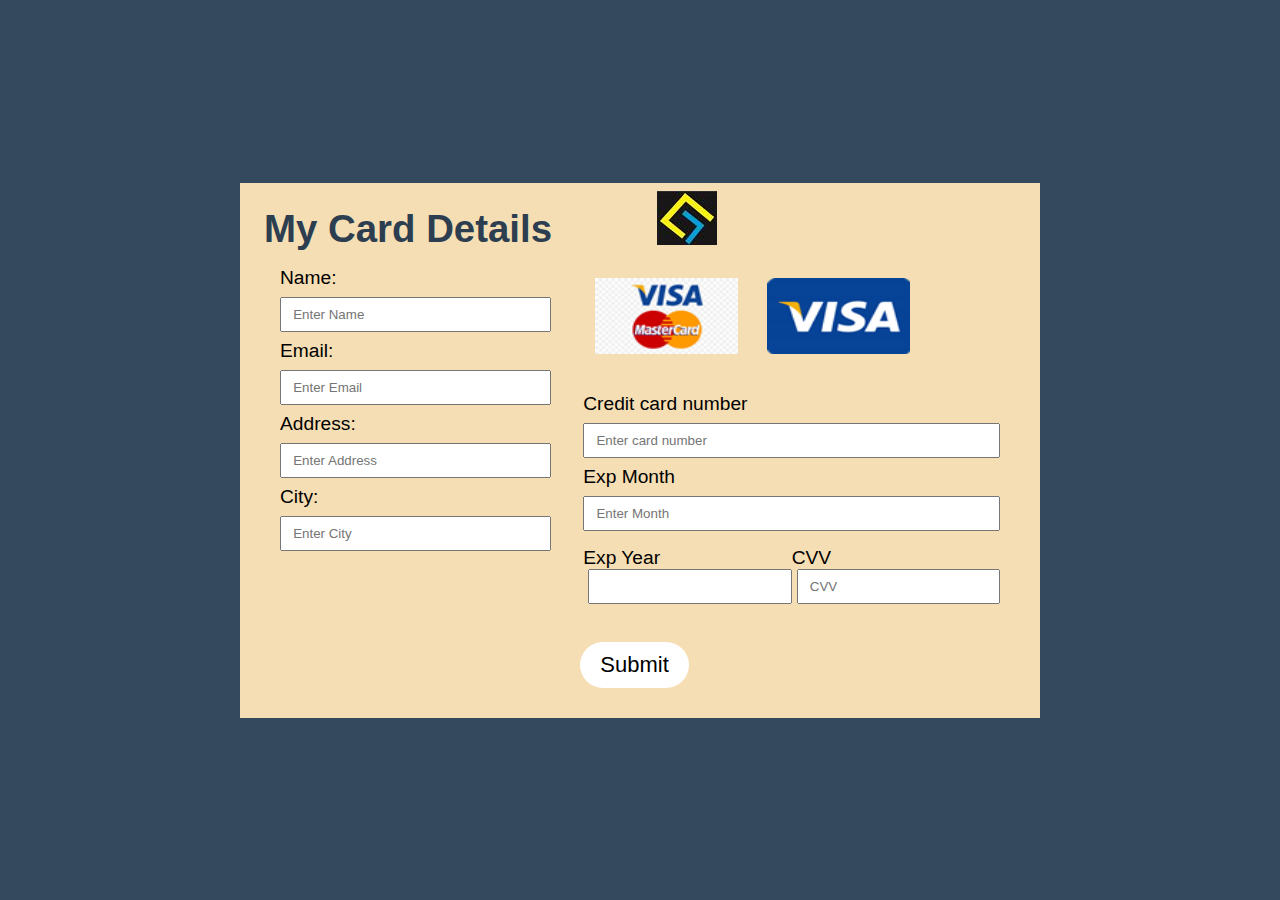
<file: Activate Card.html>
<!DOCTYPE html>
<html lang="en">
<head>
    <meta charset="UTF-8">
    <meta name="viewport" content="width=device-width, initial-scale=1.0">
    <title> Swift-Globe Card Activation </title>
</head>
<style>
    *{
        padding: 0;
        margin: 0;
        box-sizing: border-box;
        font-family: sans-serif;
    }
    header{
        width: 100vw;
        height: 100vh;
        background: #34495e;
        font-size: 1.2rem;
        display: flex;
        justify-content: center;
        align-items: center;
    }
    .container{
        background: wheat;
        max-width: 800px;
        min-height: 500px;
        display: flex;
        justify-content: space-between;
        align-items: flex-start;
        padding: 0.5rem 1.5rem;
    }
    .logo{
    text-align: center;
    align-items: center;
    justify-content: center;
    justify-items: center;
    align-items: center;
    padding-left: 20%;
}
    .left{
        flex-basis: 50%;
    }
    .right{
        flex-basis: 50%;
    }
    form{
        padding: 1rem;
    }
    form img{
        padding: 12px;
        width: 40%;
        height: 100px;
    }
    h1{
        margin-top: 1rem;
        color: #2c3e50;
    }
    form input[type="text"]{
        width: 100%;
        padding: 0.5rem 0.7rem;
        margin: 0.5rem 0;
        outline: none;
    }
    #zip{
        display: flex;
        margin-top: 0.5rem;
    }
    #zip select{
        padding: 0.5rem 0.7rem;
    }
    #zip input[type="number"]{
        padding: 0.5rem 0.7rem;
        margin-left: 5px;
    }
    input[type="submit"]{
        width: 100%;
        padding: 0.5rem 0.7rem;
        background: #34495e;
        color: wheat;
        border: none;
        outline: none;
        margin-top: 1rem;
        cursor: pointer;
    }
    .contain{
    width: 30%;
    height: 10vh;
    display: flex;
    align-items: center;
    justify-content: center;
}
.btn{
    padding: 10px 20px;
    background: #fff;
    border: 0;
    outline: none;
    cursor: pointer;
    font-size: 22px;
    font-weight: 500;
    border-radius: 30px;
}
.popup{
    width: 400px;
    background: #fff;
    border-radius: 6px;
    position: absolute;
    top: 0%;
    left: 50%;
    transform: translate(-50%, -50%) scale(0.1);
    padding: 0 30px 30px;
    color: #333;
    text-align: center;
    visibility: hidden;
    transition: transform 0.4s, top 0.4s;
}
.open-popup{
    visibility: visible;
    top: 50%;
    transform: translate(-50%, -50%) scale(1);
}
.popup img{
    background: green;
    width: 100px;
    margin-top: -50px;
    border-radius: 50%;
    box-shadow: 0 2px 5px rgba(0,0,0,0.2);
}
.popup h2{
    font-size: 38px;
    font-weight: 500;
    margin: 30px 0 10px;
}
.popup button{
    width: 100%;
    margin-top: 50px;
    padding: 10px 0;
    background: #3d8a21;
    color: #fff;
    border: 0;
    outline: none;
    font-size: 18px;
    border-radius: 4px;
    cursor: pointer;
    box-shadow: 0 5px 5px rgba(0,0,0,0.2);
}
    @media only screen and (max-width:660px) {
        .container{
            flex-direction: column;
        }
        body{
            overflow: hidden;
        }
    }
</style>
<body>
    <header>
        <div class="container">
            <div class="left">
                <h1>My Card Details</h1>
                <form>
                    Name:
                    <input type="text" name="" placeholder="Enter Name">
                    Email:
                    <input type="text" name="" placeholder="Enter Email">
                    Address:
                    <input type="text" name="" placeholder="Enter Address">
                    City:
                    <input type="text" name="" placeholder="Enter City">
                </form>
            </div>
            <div class="right">
                    <a class="logo" href="Dashboard.html"><img src="../images/logo-1.jpg"></a>
                <form>
                    <img src="../images/master card.jpg">
                    <img src="../images/visa card.jpg">
                    <br><br>
                    Credit card number
                    <input type="text" name="" placeholder="Enter card number">
                    Exp Month
                    <input type="text" name="" placeholder="Enter Month">
                    <div id="zip">
                        <br>
                        <label>
                            Exp Year
                            <input type="number" name="" placeholder="">
                        </label>
                        <br>
                        <label>
                            CVV
                            <input type="number" name="" placeholder="CVV">
                        </label>
                    </div>
                </form>
                <div class="contain">
                    <button type="submit" class="btn" onclick="openPopup()">Submit</button>
                    <div class="popup" id="popup">
                        <img src="./images/logo-1.jpg">
                        <h2>Thanks You!</h2>
                        <p>
                            Your details has been Successfully submitted. Thanks!
                        </p>
                        <button type="button" onclick="closePopup()">Ok</button>
                    </div>
                </div>
                <script>
                    let popup = document.getElementById("popup");
            
                    function openPopup(){
                        popup.classList.add("open-popup");
                    }
                    function closePopup(){
                        popup.classList.remove("open-popup");
                    }
                </script>
            </div>
        </div>
    </header>
</body>
</html>
</file>
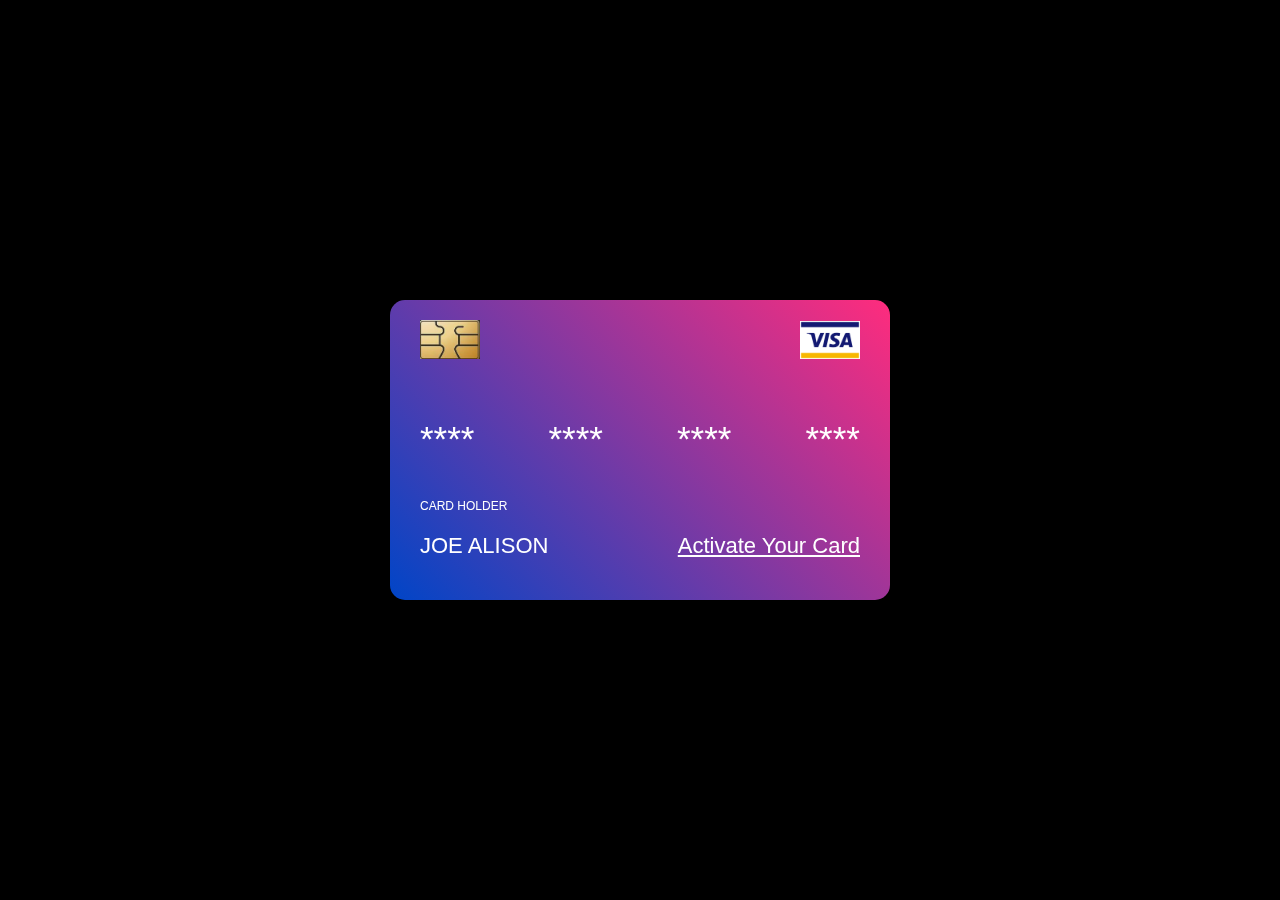
<file: card.html>
<!DOCTYPE html>
<html lang="en">
<head>
    <meta charset="UTF-8">
    <meta name="viewport" content="width=device-width, initial-scale=1.0">
    <meta http-equiv="X-UA-Compatible" content="ie=edge">
    <title>Card</title>
</head>
<body>
    <div class="container">
        <div class="card">
            <div class="card-inner">
                <div class="front">
                    <div class="row">
                        <img src="./images/chip.jpg" width="60px">
                        <img src="./images/Visa.png" width="60px">
                    </div>
                    <div class="row card-no">
                        <p>****</p>
                        <p>****</p>
                        <p>****</p>
                        <p>****</p>
                    </div>
                    <div class="row card-holder">
                        <p>CARD HOLDER</p>
                    </div>
                    <div class="row name">
                        <p>JOE ALISON</p>
                        <a href="Activate Card.html" style="color: white;">Activate Your Card</a>
                    </div>
                </div>
            </div>
        </div>
    </div>
</body>
<style>
* {
    margin: 0;
    padding: 0;
    box-sizing: border-box;
    font-family: 'Josefin Sans', sans-serif;
}

.container {
    min-height: 100vh;
    width: 100%;
    background: #000;
    display: flex;
    align-items: center;
    justify-content: center;
}

.card {
    width: 500px;
    height: 300px;
    color: #fff;
    cursor: pointer;
    perspective: 1000px;
}

.card-inner {
    width: 100%;
    height: 100%;
    position: relative;
    transition: transform 1s;
    transform-style: preserve-3d;
}

.front, .back {
    width: 100%;
    height: 100%;
    background-image: linear-gradient(45deg, #0045c7, #ff2c7d);
    position: absolute;
    top: 0;
    left: 0;
    padding: 20px 30px;
    border-radius: 15px;
    overflow: hidden;
    z-index: 1;
    backface-visibility: hidden;
}

.row {
    display: flex;
    align-items: center;
    justify-content: space-between;
}

.map-img {
    width: 100%;
    position: absolute;
    top: 0;
    left: 0;
    opacity: 0.3;
    z-index: -1;
}

.card-no {
    font-size: 35px;
    margin-top: 60px;
}

.card-holder {
    font-size: 12px;
    margin-top: 40px;
}

.name {
    font-size: 22px;
    margin-top: 20px;
}

.bar {
    background: #222;
    margin-left: -30px;
    margin-right: -30px;
    height: 60px;
    margin-top: 10px;
}

</style>
</body>
</html>
</file>
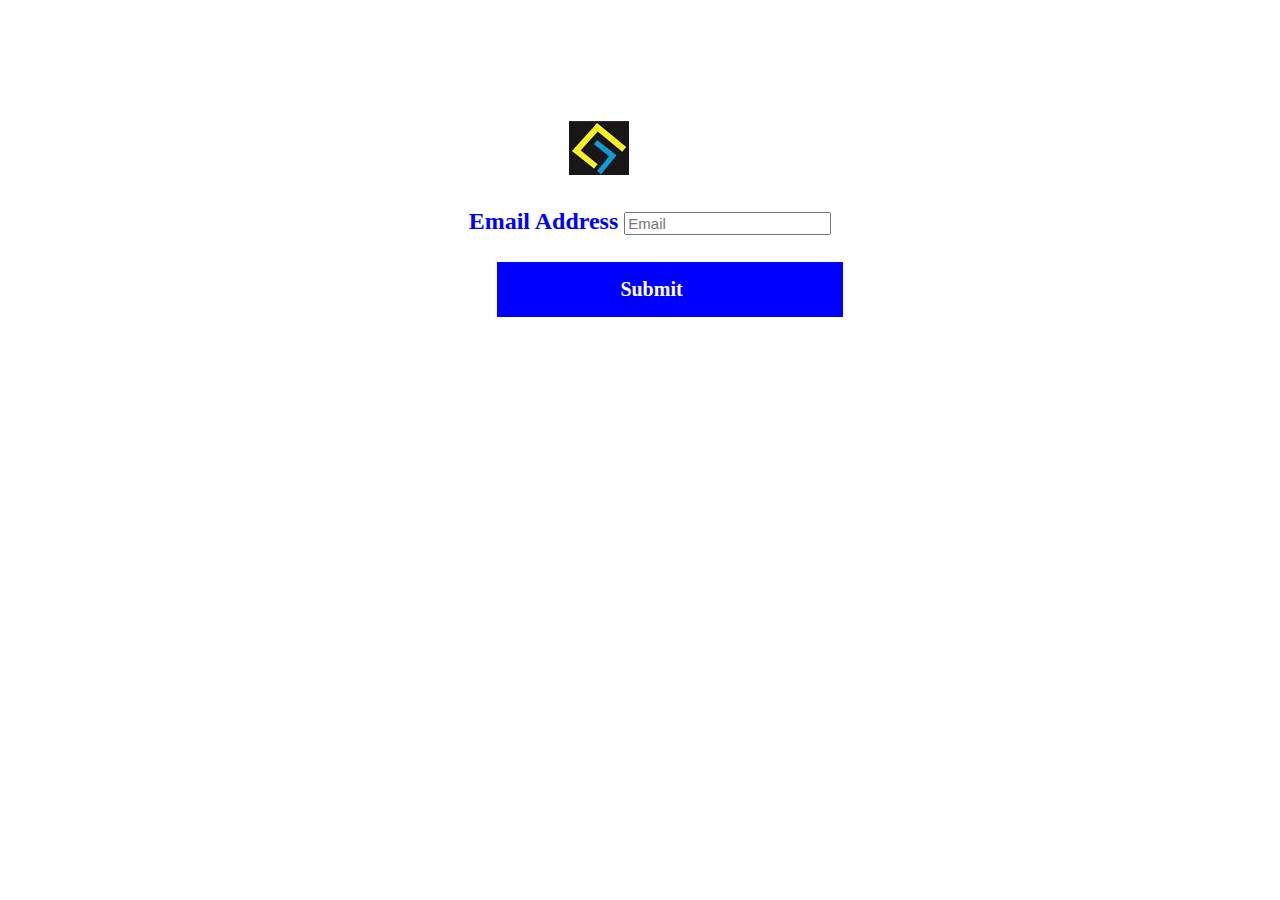
<file: forget.html>
<!DOCTYPE html>
<html lang="en">
<head>
    <meta charset="UTF-8">
    <meta name="viewport" content="width=device-width, initial-scale=1.0">
    <meta http-equiv="X-UA-Compatible" content="ie=edge">
    <title>Forget Password</title>
</head>
<body>
            <div class="container">
                <div class="login">
                    <div class="login">
                        <div class="logo">
                            <a href="index.html">
                                <img src="images/logo-1.jpg">
                            </a>
                        </div>
                        <br>
                        <div class="form">
                            <form>
                                <div class="group">
                                    <label>Email Address</label>
                                    <input class="am" type="email" name="email" placeholder="Email">
                                </div>
                                <br>
                                <button class="am" type="submit">Submit</button>
                            </form>
                        </div>
                    </div>
                </div>
            </div>

    <style>

.container{
    margin-top: 10%;
    align-items: center;
    justify-content: center;
    justify-items: center;
    text-align: center;
    margin-right: 80px;
}
.group input{
    font-size: 15px;
}
.form .group{
    text-align: center;
    margin-left: 100px;
}
.logo{
    margin-top: 10%;
    align-items: center;
    justify-content: center;
    justify-items: center;
    text-align: center;
    margin-right: 100px;
}
.logo a {
    text-decoration: none;
    color: blue;
    font-size: 10px;
    font-weight: bolder;
}
    
.login {
    text-align: center;
    margin-top: -5px;
    font-family: 'Times New Roman', Times, serif;
    margin-bottom: 33px !important;
    text-align: center;
    color: blue;
    font-size: 24px;
    font-weight: bolder;
}

button {
    line-height: normal;
    text-align: center !important;
    align-items: center;
    justify-content: center;
    cursor: pointer;
    font-size: 20px;
    color: #fff;
    background: blue;
    padding: 10px 9px 37px 7px;
    border-radius: 0px !important;
    border: 0px;
    padding: 16px;
    margin-left: 140px;
    padding-right: 160px;
    padding-left: 123px;
    font-family: 'Times New Roman', Times, serif;
    font-weight: bolder;
}


button:hover{
background: black;
color:#fff;
}

.logo{
    text-align: center;
    align-items: center;
    justify-content: center;
    justify-items: center;
    align-items: center;
    padding-left: 20%;
}
    </style>
</body>
</html>
</file>
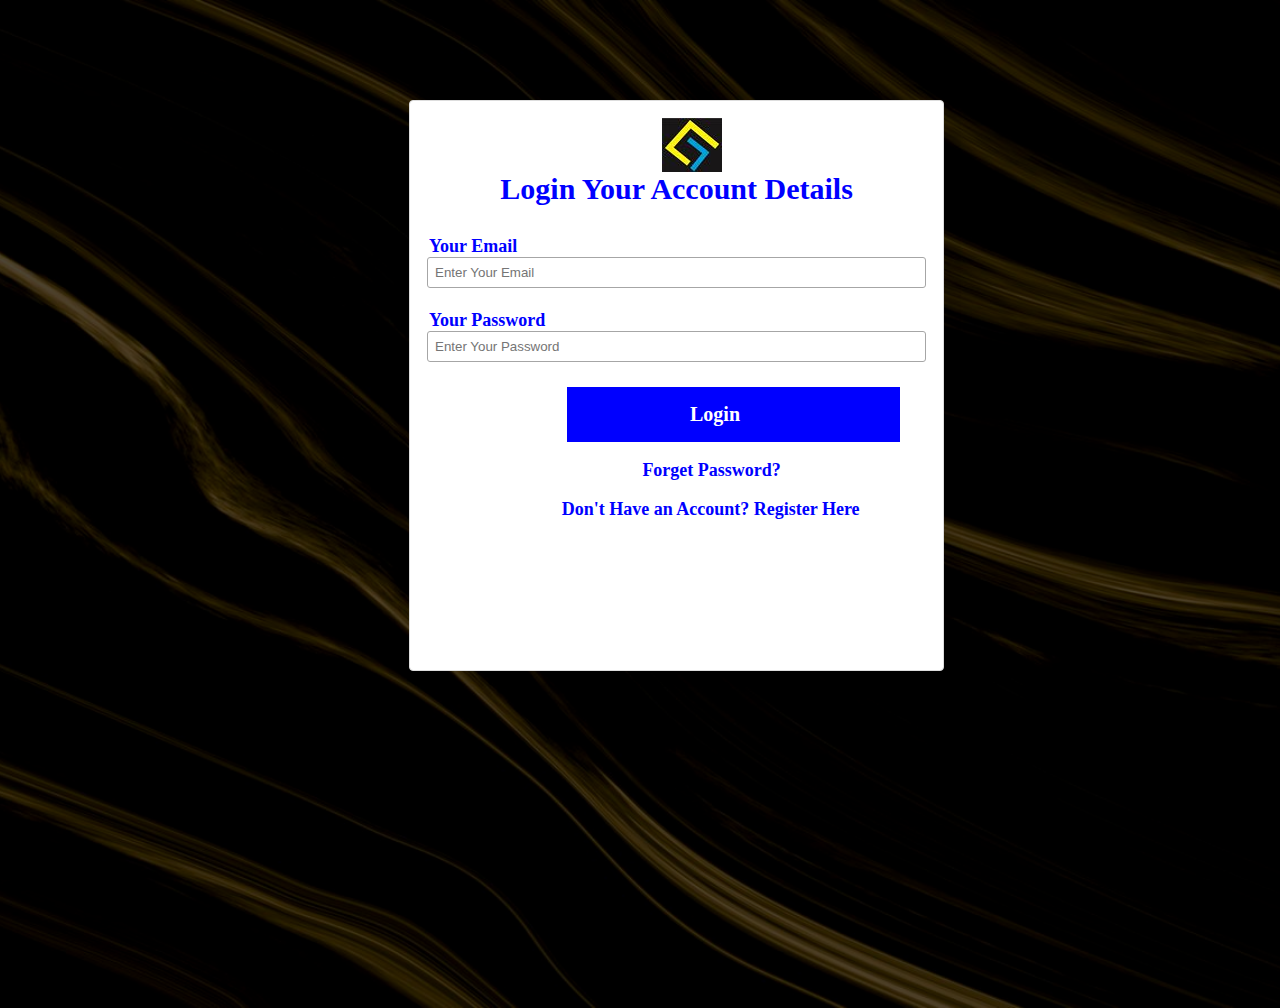
<file: login.html>
<style>
    body{
        background-image: linear-gradient(rgba(0,0,0,0.7), rgba(0,0,0,0.7)), url(/images/images.jpg);
    background-position: center;
    background-size: cover;
    width: 100%;
    height: 100vh;
    overflow: hidden;
    }
.al1 {
    background: #fff;
        background-color: rgb(255, 255, 255);
    background-color: rgb(255, 255, 255);
    background-color: rgb(255, 255, 255);
    background-color: rgb(255, 255, 255);
    background-color: rgb(255, 255, 255);
    background-color: rgb(255, 255, 255);
    background-color: rgb(255, 255, 255);
    padding: 17px;
        padding-bottom: 17px;
    padding-bottom: 17px;
    padding-bottom: 16px;
    padding-bottom: 17px;
    padding-bottom: 17px;
    padding-bottom: 17px;
    padding-bottom: 17px;
    padding-bottom: 17px;
    padding-bottom: 17px;
    padding-bottom: 17px;
    padding-bottom: 22px;
    width: 39%;
    height: 60vh;
    margin-left: 401px;
    padding-bottom: 418px;
    display: block;
    border-radius: 4px;
    border: 1px #ddd solid;
    background-color: #fff;
    padding-bottom: 12px;
    box-shadow: 1px 0px 20px rgba(0,0,0,0.07);
    margin-top: 100px;
}
.login {
    text-align: center;
    margin-top: -5px;
    font-family: 'Times New Roman', Times, serif;
    margin-bottom: 33px !important;
    text-align: center;
    color: blue;
    font-size: 30px;
    font-weight: bolder;
}
.al3 {

    width: 100%;
    padding: 10px;
    border: 1px solid #a6a6a6;
    border-radius: 3px;
    padding: 3px 7px;
    height: 31px;
    line-height: normal;
    margin-top: 18px;

}
h4 {

    display: block;
    padding-left: 2px;
    padding-bottom: 2px;
    font-weight: 700;
    margin-top: -52px;
    margin-bottom: 54px;
    font-size: 18px;
    font-weight: bolder;
    color: blue;
}

button {
    line-height: normal;
    text-align: center !important;
    align-items: center;
    justify-content: center;
    cursor: pointer;
    font-size: 20px;
    color: #fff;
    background: blue;
    padding: 10px 9px 37px 7px;
    border-radius: 0px !important;
    border: 0px;
    padding: 16px;
    margin-left: 140px;
    padding-right: 160px;
    padding-left: 123px;
    font-family: 'Times New Roman', Times, serif;
    font-weight: bolder;
}
a {
    text-decoration: none;
    margin-left: 27%;
    color: blue;
    font-size: 18px;
    font-weight: bolder;
}


.term{
    font-size: 18px;
    font-weight: bolder;
    color: blue;
}
.term:hover{
color: black;
}

button:hover{
background: black;
color:#fff;
}

.logo{
    text-align: center;
    align-items: center;
    justify-content: center;
    justify-items: center;
    align-items: center;
    padding-left: 20%;
}
.spa{
    color: black;
    margin-left: 40px;
    padding-right: 80px;
    padding-left: 100px;
}

.spa-1{
    color: black;
}

</style>

<html>
    <head>
        <title>Swift-Globe Login</title>
    </head>
	<body>
			<form>
			<div class="al1">
                    <a class="logo" href="index.html"><img src="images/logo-1.jpg"></a>
				<h2 class="login">Login Your Account Details</h2>
				<input class="al3"background"#fff" type="email" name="cname" placeholder="Enter Your Email">
					<label>
						<h4>Your Email</h4>
					</label>
							<input class="al3"background"#fff" value="" name="cnumber" placeholder="Enter Your Password" type="password">
							<label>
							<h4>Your Password</h4>
							</label>
						<button class="al5">
						<span> Login </span>
                        </button>
                        <br><br>
                        <div class="spa">
                            <span class="term"><a href="forget.html">Forget Password?</a></span>
							<br></br>
                        </div>
                        <div class="spa-1">
                            <a href="signup.html">Don't Have an Account? Register  Here</a>  
                        </div>
			</div>
            </form>
	</body>
</html>
</file>
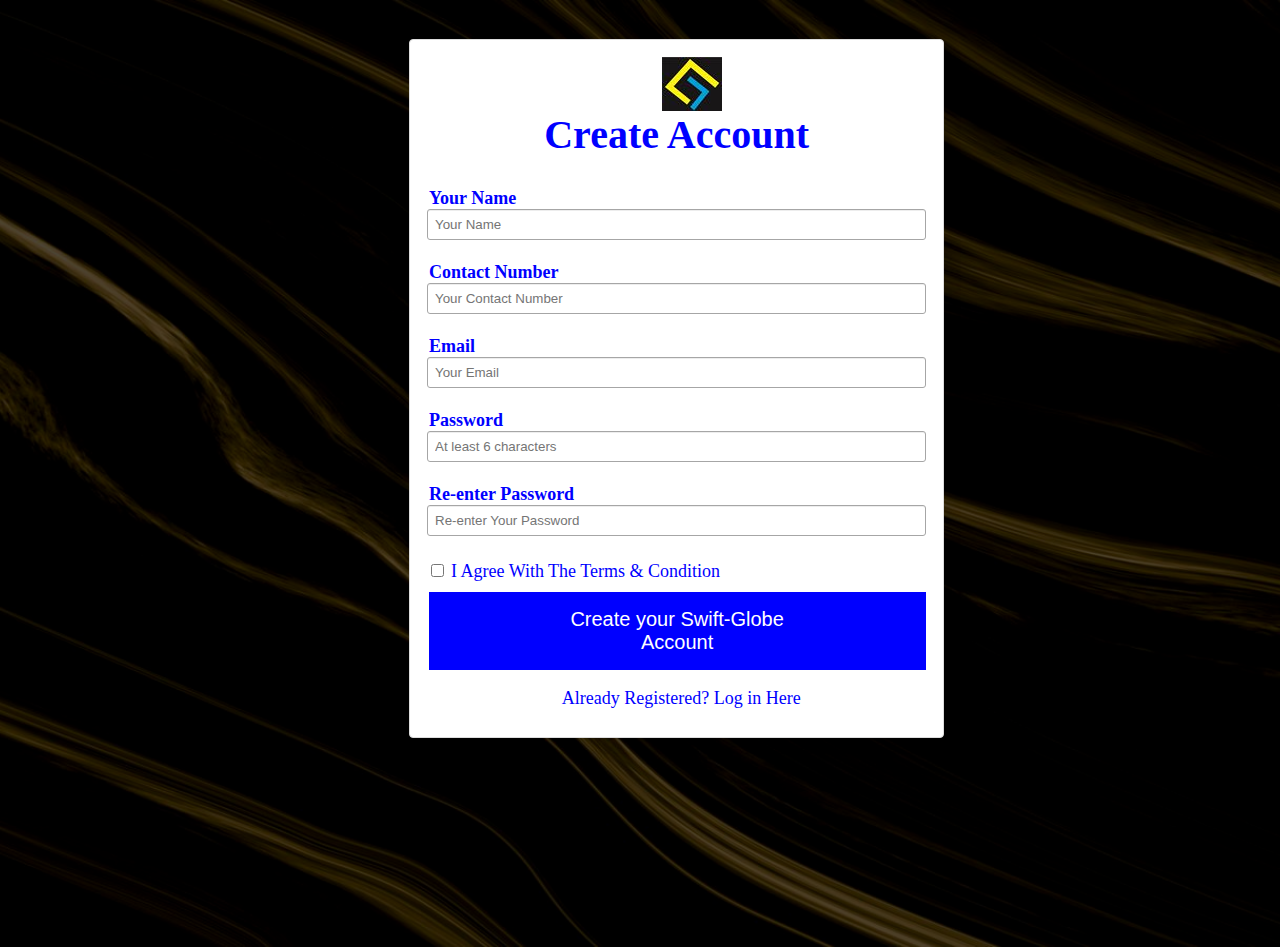
<file: signup.html>
<style>
	.al2 {

    background: #fff;
    border: 1px #eaefef solid;
    width: 30%;
    margin: 10px auto;
        margin-top: 10px;
    margin-top: 10px;
    margin-top: 10px;
    margin-top: 48px;
    border-radius: 20px;
    padding-top: 0px;
    padding-left: 4px;
    text-align: center;

}

.al1 {
    background: #fff;
        background-color: rgb(255, 255, 255);
    background-color: rgb(255, 255, 255);
    background-color: rgb(255, 255, 255);
    background-color: rgb(255, 255, 255);
    background-color: rgb(255, 255, 255);
    background-color: rgb(255, 255, 255);
    background-color: rgb(255, 255, 255);
    padding: 17px;
        padding-bottom: 17px;
    padding-bottom: 17px;
    padding-bottom: 16px;
    padding-bottom: 17px;
    padding-bottom: 17px;
    padding-bottom: 17px;
    padding-bottom: 17px;
    padding-bottom: 17px;
    padding-bottom: 17px;
    padding-bottom: 17px;
    padding-bottom: 22px;
    width: 39%;
    margin-left: 401px;
    padding-bottom: 418px;
    display: block;
    border-radius: 4px;
    border: 1px #ddd solid;
    background-color: #fff;
    padding-bottom: 12px;
    box-shadow: 1px 0px 20px rgba(0,0,0,0.07);
    margin-top: 39px;
}
.al3 {

    width: 100%;
    padding: 10px;
    border: 1px solid #a6a6a6;
    border-radius: 3px;
    box-shadow: 0 1px 0 rgba(255,255,255,.5),0 1px 0 rgba(0,0,0,.07) inset;
    padding: 3px 7px;
    height: 31px;
    line-height: normal;
    margin-top: 18px;

}

body {
    background-image: linear-gradient(rgba(0,0,0,0.7), rgba(0,0,0,0.7)), url(/images/images.jpg);
    background-position: center;
    background-size: cover;
    width: 100%;
    height: 100vh;
}

.login {
    text-align: center;
    color: blue;
    font-size: 40px;
    margin-top: -5px;
    font-family: 'Times New Roman', Times, serif;
    margin-bottom: 33px !important;

}
h4 {
    font-size: 18px;
    color: blue;
    display: block;
    padding-left: 2px;
    padding-bottom: 2px;
    font-weight: 700;
    margin-top: -52px;
    margin-bottom: 54px;

}


button {
    line-height: normal;
    text-align: center !important;
    cursor: pointer;
    font-size: 20px;
    color: #fff;
    background: blue;
    padding: 10px 9px 37px 7px;
    border-radius: 0px !important;
    border: 0px;
    padding: 16px;
        padding-right: 16px;
        padding-left: 16px;
    padding-right: 16px;
    padding-left: 16px;
    padding-right: 16px;
    padding-left: 16px;
    margin-left: 2px;
    padding-right: 124px;
    padding-left: 123px;
}
.check {
    margin-top: -8px;
    margin-bottom: 15px;
}

.term:hover{
color: black;
}

.term{
    color: blue;
    font-size: 18px;
}

button:hover{
background: black;
color:#fff;
}

a{
    color: blue;
    font-size: 18px;
    text-decoration: none;
    margin-left: 27%;
    color: blue;

}
a:hover{
    color: black;
}

.logo{
    text-align: center;
    align-items: center;
    justify-content: center;
    justify-items: center;
    align-items: center;
    padding-left: 20%;
}
</style>

	<body>
        <head>
            <title>Swift-Globe Sign Up</title>
        </head>
		<div class="al1">
			 <form>
                    <a class="logo" href="index.html"><img src="images/logo-1.jpg"></a>
				<h2 class="login">Create Account</h2>
				<input class="al3"background"#fff" type="name" name="cname" placeholder="Your Name">
					<label>
						<h4>Your Name</h4>
					</label>
							<input class="al3"background"#fff" value="" name="cnumber" placeholder="Your Contact Number">
							<label>
							<h4>Contact Number</h4>
							</label>
						<input class="al3"background"#fff" type="email" name="cemail" placeholder="Your Email">
					<label>
						<h4>Email</h4>
					</label>
						<input class="al3"background"#fff" placeholder="At least 6 characters" type="password" name="cpassword" placeholder="your password">
					<label>
						<h4>Password</h4>
					</label>
						<input class="al3"background"#fff" type="password" name="crepassword" placeholder="Re-enter Your Password">
					<label>
						<h4>Re-enter Password</h4>
					</label>
						<input class="check" type="checkbox"> <span class="term">I Agree With The Terms & Condition</span> 
						<button class="al5">
						<span>Create your Swift-Globe Account</span>
						
						</button>
							<br></br>
							<a href="login.html">Already Registered? Log in Here</a>
			</form>
	
		
		</div>
	
	</body>
</file>
